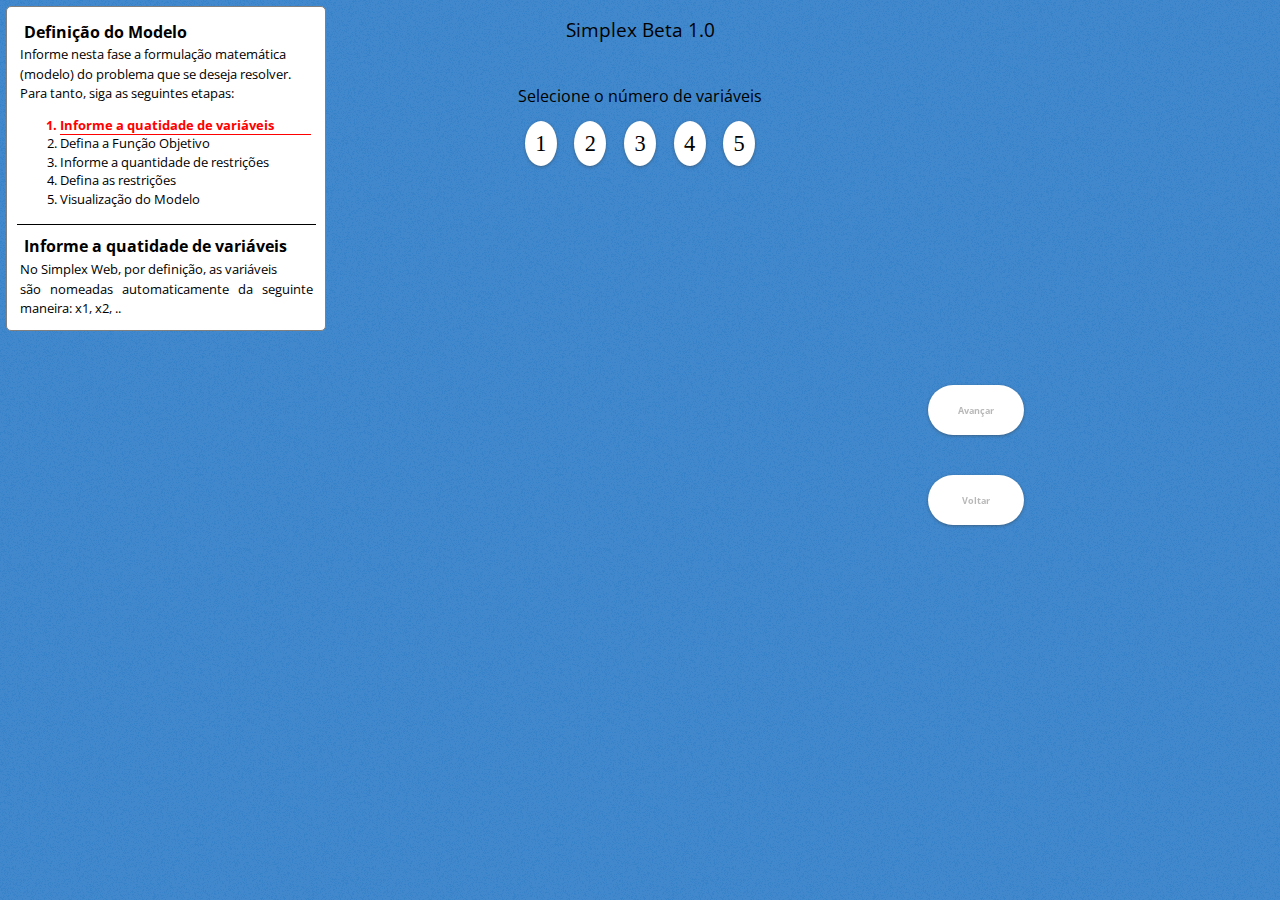
<file: index.html>
<!DOCTYPE html>
<html>
  <head>
    <meta name="viewport" content="width=device-width, initial-scale=1.0" />
    <link rel="stylesheet" type="text/css" href="./mystyle.css" />
    <link
      href="https://fonts.googleapis.com/css?family=Open+Sans&amp;display=swap"
      rel="stylesheet"
    />
    <script defer="" src="myscripts.js"></script>
    <script defer="" src="guide.js"></script>
  </head>
  <body class="gradient">
    <h2>Simplex Beta 1.0</h2>
    <div id="descCards" class="dCWrppr">
      <div id="statDescCard" class="sttcCard">
        <h3>Definição do Modelo</h3>
        <text id="inDesc"></text>
        <ol>
          <li class="markEl">Informe a quatidade de variáveis</li>
          <li>Defina a Função Objetivo</li>
          <li>Informe a quantidade de restrições</li>
          <li>Defina as restrições</li>
          <li>Visualização do Modelo</li>
        </ol>
        <ol id='simOl' hidden="">
          <li>Definir o quadro inicial</li>
          <li>Aplicar o teste de otimização</li>
          <li>Determinar a coluna do pivô</li>
          <li>Determinar a linha do pivô</li>
          <li>Determinar novo quadro
            <ol id='innOl'>
              <li>Dividir a linha do pivô</li>
                <li>Adicionar múltiplos da linha do pivô</li>
                <li>Retornar a 2ª Etapa</li>
            </ol>
          </li>
        </ol>
      </div>
      <div id="dinaDescCard" class="dnmcCard">
        <h3>Informe a quatidade de variáveis</h3>
        <text>placeholder</text>
      </div>
    </div>
    <div id="Table"></div>
    <div id="varSlct" class="inputWrppr">
      <text>Selecione o número de variáveis</text>
      <div id="varInput" class="varBtnsWrppr" value="1">
        <button value="1" class="varResBtn">1</button>
        <button value="2" class="varResBtn">2</button>
        <button value="3" class="varResBtn">3</button>
        <button value="4" class="varResBtn">4</button>
        <button value="5" class="varResBtn">5</button>
      </div>
    </div>
    <div id="objFnctn" class="hide fnctnWrppr"></div>
    <div id="resSlct" class="hide inputWrppr">
      <text>Selecione o número de restrições</text>
      <div id="resInput" class="varBtnsWrppr" value="1">
        <button value="1" class="varResBtn">1</button>
        <button value="2" class="varResBtn">2</button>
        <button value="3" class="varResBtn">3</button>
        <button value="4" class="varResBtn">4</button>
        <button value="5" class="varResBtn">5</button>
      </div>
    </div>
    <div id="resTable" class="hide resTableWrppr"></div>
    <div id="mdlOvrvw" class="hide mdlOvrvwWrppr">
      <div id="mdlFnctn" class="fnctnWrppr"></div>
      <div id="mdlResTable" class="resTableWrppr"></div>
    </div>
    <div id="fVarIns" class="hide varInsWrppr"></div>

    <div id="naviBtns" class="buttonWrppr">
      <button id="nxtStpBtn" class="defBtn" disabled="">Avançar</button>
      <button id="nxtInnrStpBtn" class="hide defBtn">Avançar</button>
      <button id="prvStpBtn" class="defBtn" disabled="">Voltar</button>
      <button id="prvInnrStpBtn" class="hide defBtn" disabled="">Voltar</button>
      <button id="strtOvrBtn" class="hide defBtn">Novo Problema</button>
    </div>
  </body>
</html>
</file>
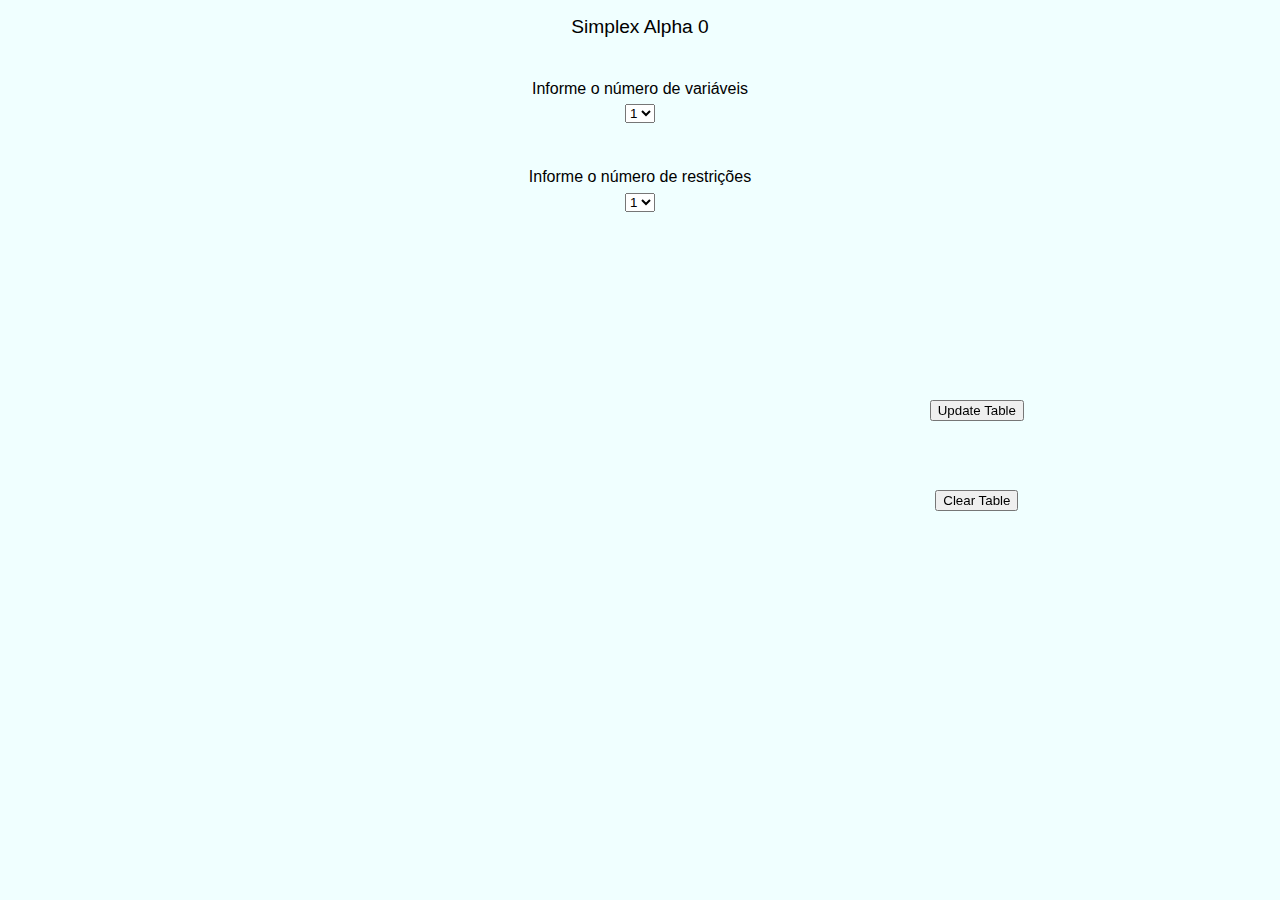
<file: MyPage.html>
<!DOCTYPE html>
<html>
  <head>
    <link rel="stylesheet" type="text/css" href="./mystyle.css" />
    <script defer="" src="myscripts.js"></script>
  </head>

  <body>
    <h2>Simplex Alpha 0</h2>

    <div class='inputWrppr'>
    <text>Informe o número de variáveis</text>
    <select id="varInput" value="1">
      <option value="1">1</option>
      <option value="2">2</option>
      <option value="3">3</option>
      <option value="4">4</option>
      <option value="5">5</option>
    </select>
  </div>

  <div class='inputWrppr'>
    <text>Informe o número de restrições</text>
    <select id="resInput" value="1">
      <option value="1">1</option>
      <option value="2">2</option>
      <option value="3">3</option>
      <option value="4">4</option>
      <option value="5">5</option>
    </select>
  </div>
  <div class='buttonWrppr'>
    <button hidden="">Next Step</button>
    <button id="updtTblBtn">Update Table</button>
    <button id="clrTblBtn">Clear Table</button>
  </div>
    <div id="Table">
    </div>
  </body>
</html>
</file>
<file: mystyle.css>
body {
  box-sizing: border-box;
  width: -webkit-fill-available;
  height: -webkit-fill-available;
  border-color: black;
  display: flex;
  flex-direction: column;
  background-color: azure;
  align-items: center;
  justify-content: flex-start;
  margin: auto;
}

h2 {
  font: 1.5vw "Open Sans", sans-serif;
}

.gradient {
  background-image: url(./resources/marineBgNoise.png);
}

.easter {
  background-image: url(https://media1.tenor.com/images/01364e7fa4776c0f1f075f0e33b600c5/tenor.gif?itemid=14038823);
  background-position: center;
  background-repeat: no-repeat;
  height: 212px;
  width: 490px;
}

.byzero {
  background-image: url(./resources/byzero.png);
  height: -webkit-fill-available;
  width: -webkit-fill-available;
  cursor: none;
}

table#simTbl {
  background-color: white;
  text-align: center;
  font-family: "Merriweather", "Cambria Math", Cambria, "Times New Roman";
  font-weight: bold;
  border-radius: 10px;
}

table#simTbl,
table#simTbl tbody,
tr,
th,
td {
  box-sizing: border-box;
  padding: 0%;
  margin: 0%;
  border-spacing: unset;
  border-width: 0.1vw;
}

table#simTbl th,table#simTbl td{
  width: 3.5vw;
  height: 4vh;
}

table#simTbl th,
table#simTbl td,
table#simTbl text{
 font-size:1vw;
}

table#simTbl th,
td {
  border-style: solid;
}

table#simTbl th:first-child {
  /*Canto Base*/
  background-color: #000000;
  color: white;
  border-color: white;
  border-style: ridge;
  border-top-left-radius: 10px;
}

table#simTbl th:not(:first-child) {
  /*Header (sem canto Base)*/
  background-color: darkgray;
  border-color: white;
  border-style: ridge;
}

table#simTbl tr:not(:first-child):not(:last-child) td:first-child {
  /*header lateral restrcoes*/
  background-color: darkgray;
  border-color: white;
  border-style: ridge;
}

table#simTbl th:last-child {
  /*Header (sem canto Base)*/
  border-top-right-radius: 10px;
}

table#simTbl tr:not(:first-child):not(:last-child) td:last-child {
  /*Peso coficentes*/
  background-color: darkgray;
}

table#simTbl tr:last-child td:first-child {
  /*Canto Objetiva*/
  background-color: #7a7a7a;
  border-color: white;
  color: white;
  border-style: ridge;
}

table#simTbl tr:last-child td:not(:first-child) {
  /*Coeficientes Objetiva*/
  background-color: darkgray;
}

.sub {
  font-size: 90%;
  position: relative;
  bottom: -0.25em;
}

.inputWrppr {
  display: flex;
  flex-direction: column;
  align-items: center;
  justify-content: space-around;
  box-sizing: border-box;
  padding: 0%;
  margin: 1.5%;
  width: 265px;
}

.inputWrppr text {
  box-sizing: border-box;
  padding: 1%;
  margin: 1.5% 0% 1.5% 0%;
  font: 1.25vw "Open Sans", sans-serif;
}

.buttonWrppr {
  /* background-color:red; */
  margin: 1% 0% 1% 0%;
  padding: 0%;
  box-sizing: border-box;
  display: flex;
  flex-direction: column;
  align-items: center;
  justify-content: space-around;
  height: 20vh;
  position: fixed;
  bottom: 38%;
  right: 20%;
}

button:focus,
input:focus,
select:focus {
  outline: #ffc0592b solid 2px;
  box-shadow: 0 1px 3px 0 #3c40434d, 0 4px 8px 3px #3c404326;
  transition: 0.2s;
}

.fnctnWrppr {
  width: fit-content;
  height: fit-content;
  display: flex;
  flex-direction: row;
  padding: 0%;
  margin: 15px;
}

.mdlOvrvwWrppr {
  box-sizing: border-box;
  display: flex;
  flex-direction: column;
  height: fit-content;
  justify-content: flex-start;
  margin: 15px;
  padding: 0%;
  width: fit-content;
}

#objFnctn text,
#objFnctn input,
[id*="resRow"] text,
[id*="resRow"] input,
#mdlOvrvw text,
#mdlOvrvw input {
  white-space: nowrap;
  box-sizing: border-box;
}

#objFnctn input,
[id*="resRow"] input,
#mdlOvrvw input {
  width: 2.5vw;
  height: fit-content;
  text-align: end;
  font-size: 1vw;
}

.defBtn {
  margin-left: 1%;
  margin-right: 1%;
  white-space: nowrap;
  box-sizing: border-box;
  width: 7.5vw;
  height: 5.5vh;
  border-radius: 55px;
  background: white;
  outline: unset;
  padding: 0;
  margin: 0;
  text-align: center;
  font: bold 0.7vw "Open Sans", sans-serif;
  border: unset;
  box-shadow: 0 1px 2px 0 #3c40434d, 0 1px 3px 1px #3c404326;
}

.defBtn:hover {
  background: #eaeaea;
  box-shadow: 0 1px 3px 0 #3c40434d, 0 4px 8px 3px #3c404326;
  transition: 0.2s;
}

.defMrgnL {
  margin-left: 10px;
}

.defMrgnR {
  margin-right: 15px;
}

.coefMrgnR {
  margin-right: 2.5px;
}

.red {
  color: rgb(145, 12, 12);
}

.it {
  font-style: italic;
}

.comma {
  margin-right: 5%;
}

.resTableWrppr {
  display: flex;
  flex-direction: column;
  justify-content: space-around;
  align-items: flex-start;
}

.mdlResTableWrppr {
  display: flex;
  flex-direction: column;
  text-align: start;
  justify-content: center;
  align-items: start;
  margin: 1%;
}

.fnctnWrppr,
.inputWrppr,
#mdlOvrvw text {
  white-space: nowrap;
  font-family: "Cambria Math";
  font-size: 1.2vw;
}

.varInsWrppr {
  align-items: center;
  box-sizing: border-box;
  display: flex;
  flex-direction: column;
  margin: 5px;
  padding: 10px;
  white-space: nowrap;
  font: 1.5vw "Open Sans", sans-serif;
}

/*
For Firefox
input[type='number'] {
-moz-appearance:textfield;
}
Webkit browsers like Safari and Chrome
input[type=number]::-webkit-inner-spin-button,
input[type=number]::-webkit-outer-spin-button {
-webkit-appearance: none;
margin: 0;
}
*/
.hide {
  display: none;
}

.hl {
  background-color: #fbff00e3;
}

.varBtnsWrppr {
  align-items: center;
  justify-content: space-around;
  display: flex;
  flex-direction: row;
  width: 20vw;
  height: fit-content;
  box-sizing: border-box;
  padding: 1.5%;
  margin: 1.5%;
}

.varResBtn {
  background: white;
  border-radius: 100%;
  box-sizing: border-box;
  color: black;
  border: unset;
  font-family: "Cambria Math";
  font-size: 1.75vw;
  text-align: center;
  width: 2.5vw;
  box-shadow: 0 1px 2px 0 #3c40434d, 0 1px 3px 1px #3c404326;
  height: 5vh;
}

.varResBtn:hover {
  border: unset;
  cursor: pointer;
  box-shadow: 0 2.5px 10px 0px #3c40434d, 0 4px 8px 3px #3c404326;
  transition: 0.2s;
}

.varResBtn:active {
  background: black;
  color: white;
  border: unset;
}

.varResBtn--slctd {
  background: black;
  color: white;
  border: unset;
  box-shadow: 0 2.5px 10px 0px #3c40434d, 0 4px 8px 3px #3c404326;
}

.fraction-box {
  align-items: center;
  background-color: white;
  border-radius: 15px;
  border: solid gray 1px;
  box-sizing: border-box;
  box-shadow: 0 2.5px 10px 0px #3c40434d, 0 4px 8px 3px #3c404326;
  display: flex;
  font-family: "Cambria Math";
  font-size: 1.5em;
  font-variant-numeric: diagonal-fractions;
  height: fit-content;
  justify-content: center;
  padding: 1%;
  pointer-events: none;
  position: absolute;
  transform: translate(-50%, -50%);
  transition: 0.01s;
  width: fit-content;
}

@media all and (max-height: 600px) {
  body {
    width: 100%;
    height: 150vh;
  }

  .buttonWrppr {
    /* background-color: #ff000036; */
    margin: 1% 1% 1% 1%;
    padding: 0%;
    box-sizing: border-box;
    display: flex;
    flex-direction: row-reverse;
    align-items: center;
    justify-content: space-between;
    width: 90%;
    height: fit-content;
    bottom: 0vh;
    right: 4%;
  }

  .defBtn {
    margin-left: 1%;
    margin-right: 1%;
    white-space: nowrap;
    box-sizing: border-box;
    width: fit-content;
    height: 10vh;
    border-radius: 50px;
    /* border: solid black 1.5px; */
    background: white;
    outline: unset;
    padding: 0% 1% 0% 1%;
    margin: 1%;
    text-align: center;
    font: bold 1.5vw "Open Sans", sans-serif;
  }

#strtOvrBtn{
  order:2;
}


#prvInnrStpBtn{
  order:3;
}
  



}

.dCWrppr {
  background-color: #ffffff;
  border: 1px solid gray;
  border-radius: 5px;
  box-sizing: border-box;
  display: flex;
  flex-direction: column;
  font-family: "Open Sans", sans-serif;
  height: fit-content;
  left: 0%;
  margin: 0.5%;
  padding: 0.5%;
  position: fixed;
  top: 0%;
  width: 25vw;
  text-align: justify;
}

.dCWrppr h3 {
  padding: 0%;
  margin: 1% 1.5% 1% 1.5%;
  font-size: 1.25vw;
  white-space: nowrap;
}


.dCWrppr ol {
  /**/
  width: -webkit-fill-available;
  font-size: 1vw;
}

.sttcCard {
  /* background-color: #ff000085; */
  border-bottom: solid 1.5px;
  line-height: 1.45vw;
  text-align: start;
}

.dnmcCard {
  /* background-color: green; */
  line-height: 1.45vw;
}

.bttmCard {
  /* background-color: green; */
  line-height: 0.9vw;
}

.dCWrppr div {
  padding: 1%;
  margin: 1%;
  box-sizing: border-box;
}

.defS {
  box-shadow: 0 1px 3px 0 #3c40434d, 0 4px 8px 3px #3c404326;
}

.markEl {
  color: red;
  font-weight: bold;
  box-shadow: red -1px 2px 0px -1px;
  transition: .3s;
}

#innOl{  
  color: black;    
  font-weight: normal;    
  box-shadow: unset;    
  transition: 0s;
  }

.dCWrppr text {
  /**/
  width: -webkit-fill-available;
  font-size: 1vw;
}

.TdCWrppr {
  background-color: #ffffff;
  border: 1px solid gray;
  border-radius: 5px;
  box-sizing: border-box;
  display: flex;
  flex-direction: column;
  font-family: "Open Sans", sans-serif;
  height: fit-content;
  left: 0%;
  margin: 0.5%;
  padding: 0.5%;
  position: fixed;
  top: 51%;
  width: 71vw;
  text-align: justify;
}

.TdCWrppr h3 {
  padding: 0%;
  margin: 1% 1.5% 1% 1.5%;
  font-size: 1.25vw;
  white-space: nowrap;
}

.TdCWrppr text {
  width: -webkit-fill-available;
  font-size: 0.8vw;
}
</file>
